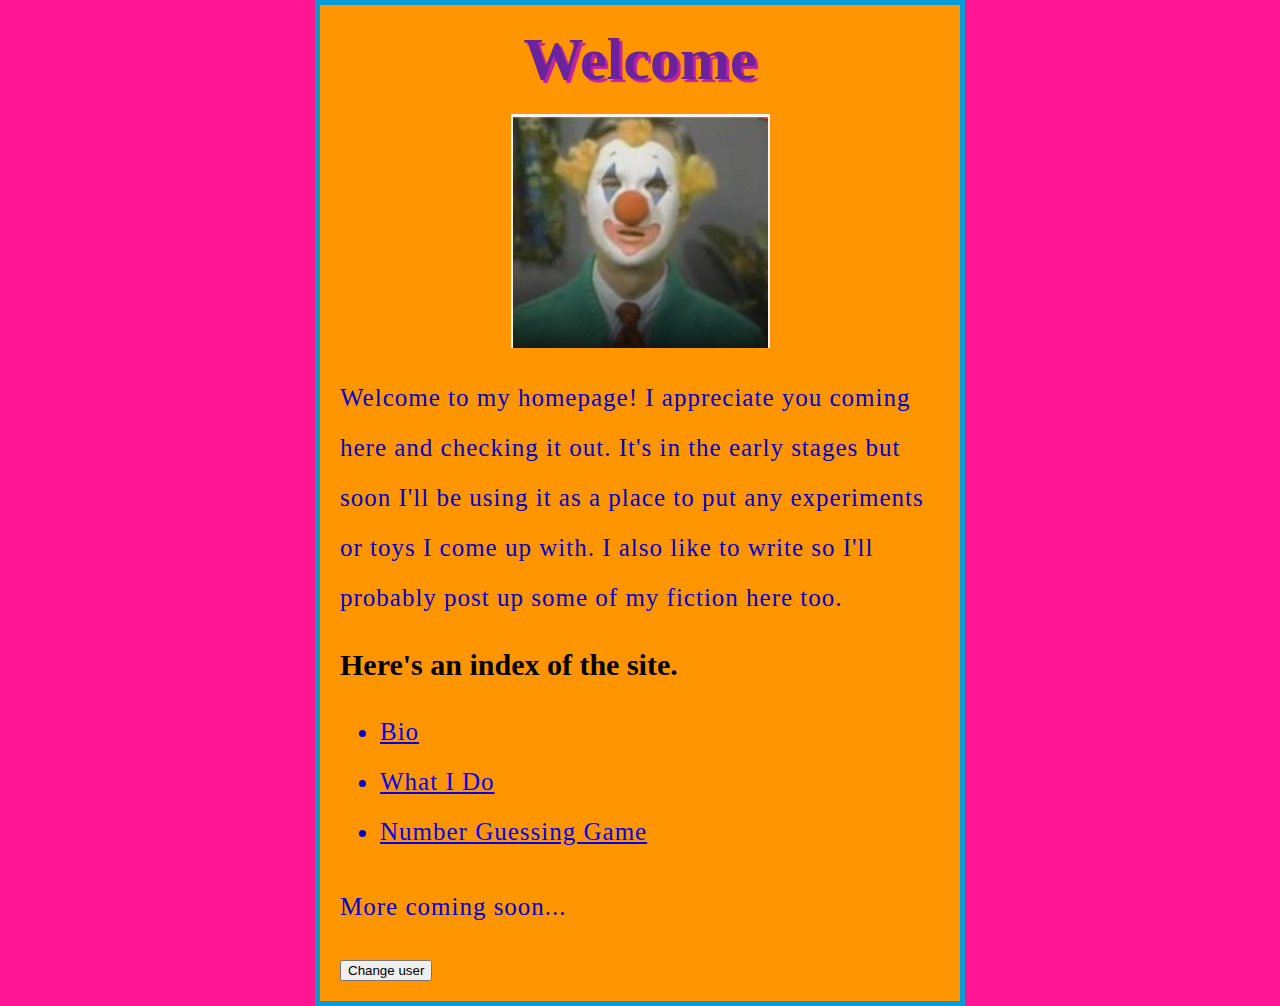
<file: index.html>
<!DOCTYPE html>
<html>

<head>
    <meta charset="utf-8">
    <title>Ruadhan's Page</title>
    <link href="styles/styles.css" rel="stylesheet">
    <link rel="preconnect" href="https://fonts.googleapis.com">
    <link rel="preconnect" href="https://fonts.gstatic.com" crossorigin>
    <link href="https://fonts.googleapis.com/css2?family=Lobster&display=swap" rel="stylesheet">
    <style>
        @import url('https://fonts.googleapis.com/css2?family=Lobster&display=swap');
    </style>
</head>

<body>

    <h1>Welcome</h1>

    <img src="images/clown.png" alt="In the name of God, the beneficent and merciful ruler of the earth and all the worlds;
        this image is the much beloved Mr Rogers wearing a clown mask. It appears
         to be made of porcelain or some ceramic material. It looks crazy on him... ">

    <p> Welcome to my homepage! I appreciate you coming here and checking it out. It's in the early stages but soon
        I'll be using it as a place to put any experiments or toys I come up with.
        I also like to write so I'll probably post up some of my fiction here too.
    </p>

    <h2>Here's an index of the site.</h2>

    <ul>
        <li><a href="bio.html">Bio</a></li>
        <li><a href="what-i-do.html">What I Do</a></li>
        <li><a href="number-guessing-game-start.html">Number Guessing Game</a></li>
        
    </ul>

    <p>More coming soon...</p>





    <button>Change user</button>
    <script src="scripts/main.js"></script>
</body>

</html>
</file>
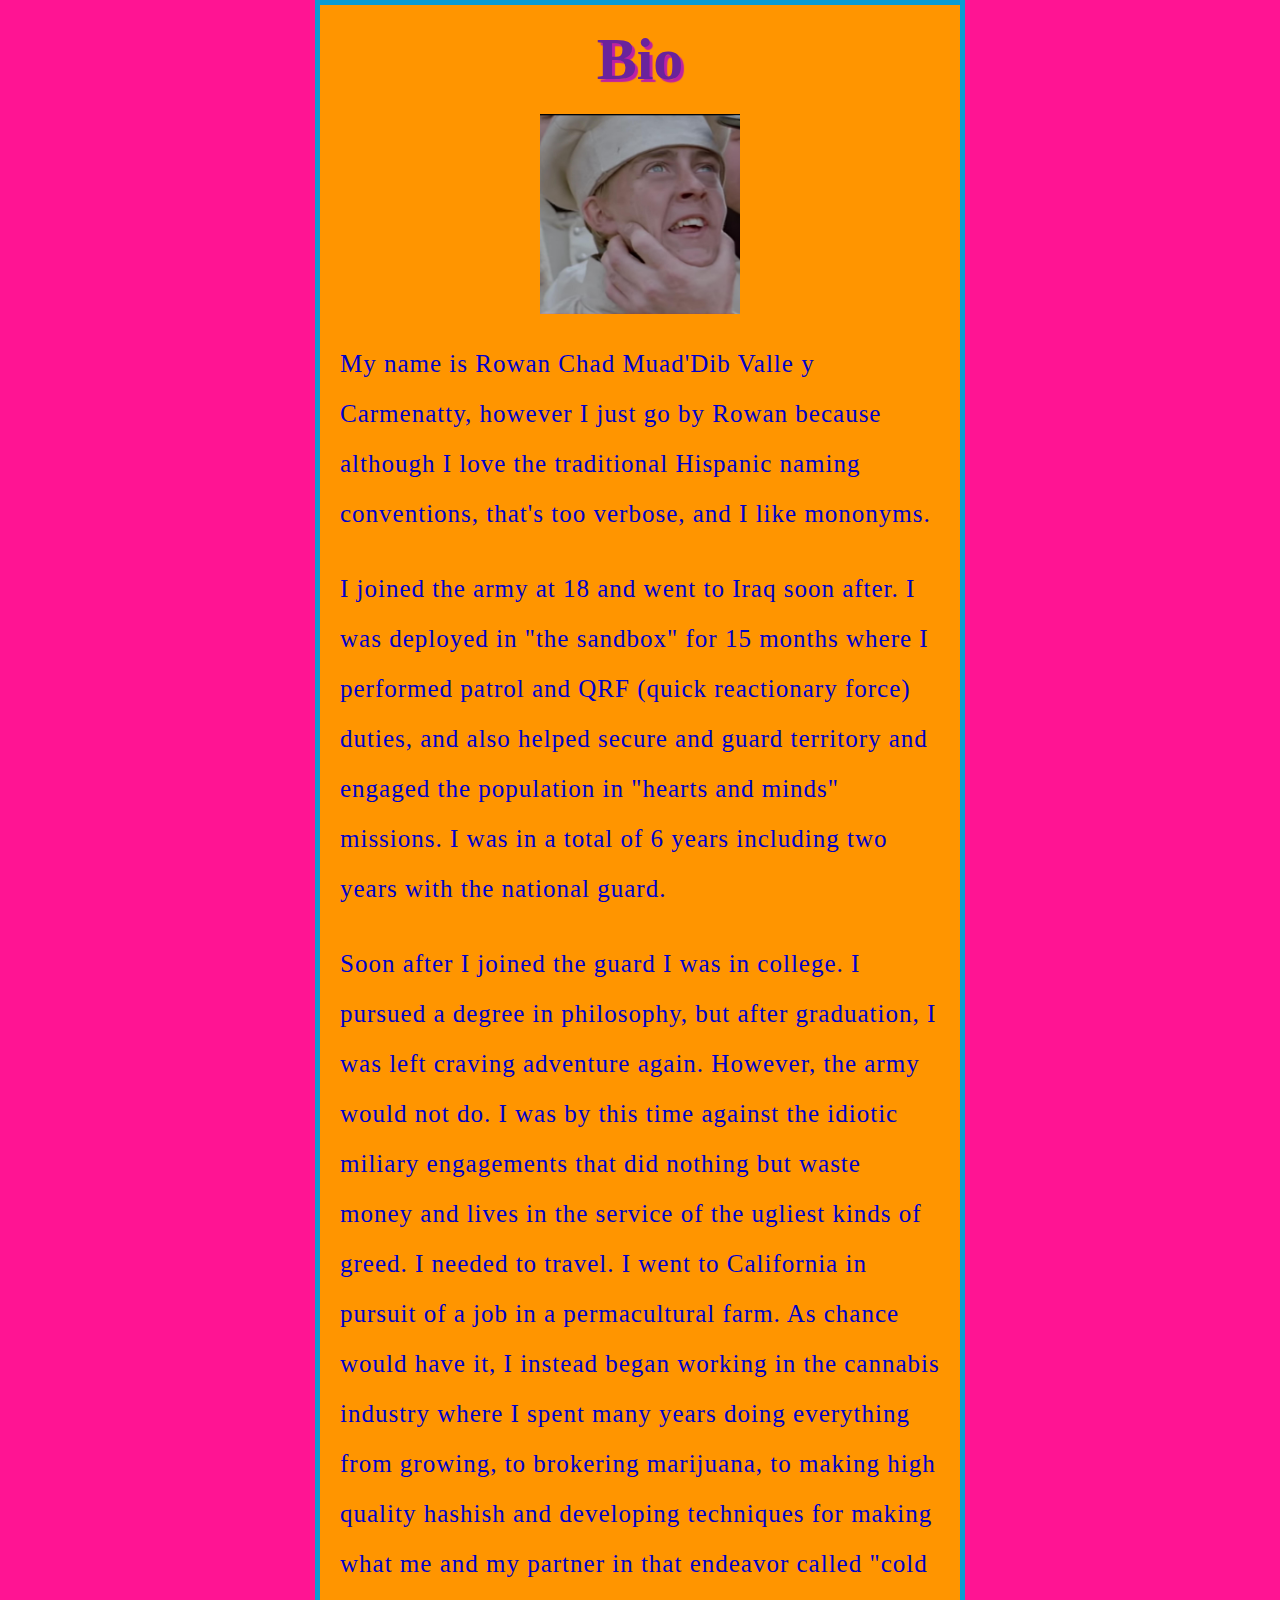
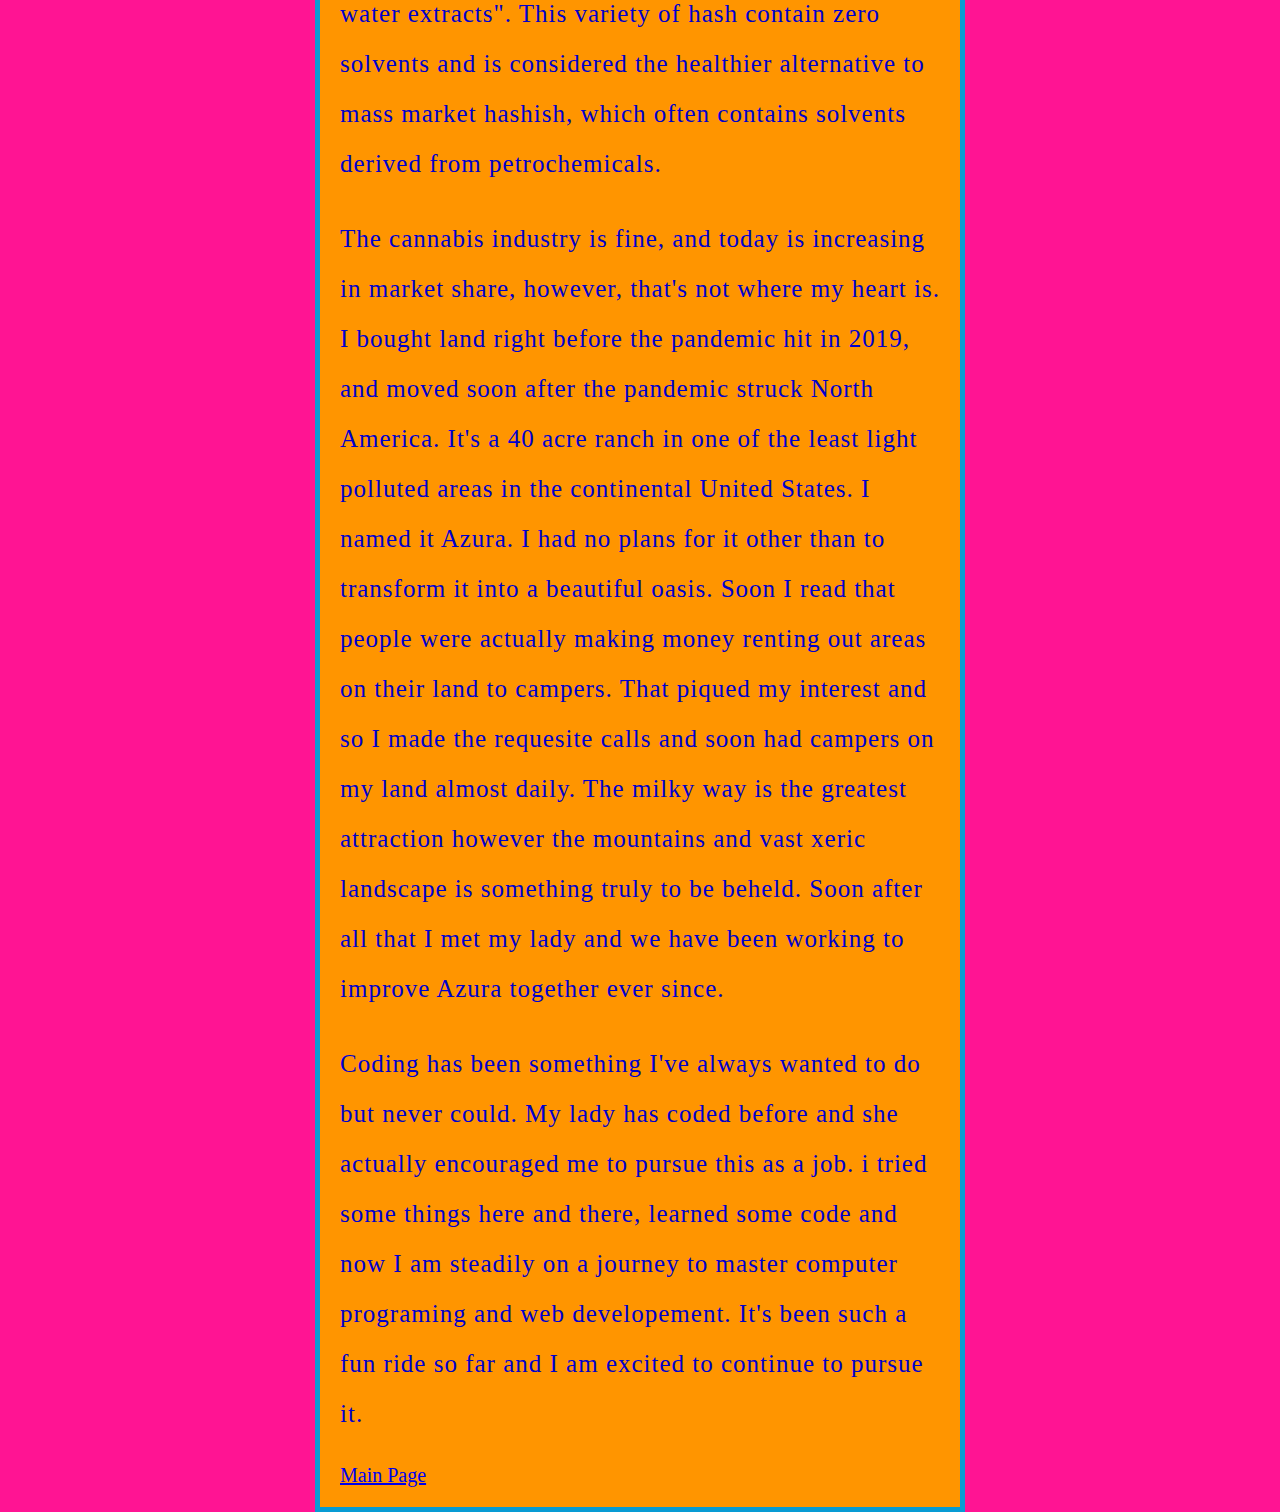
<file: bio.html>
<!DOCTYPE html>
<html lang="en">

<head>
    <meta charset="UTF-8">
    <meta http-equiv="X-UA-Compatible" content="IE=edge">
    <meta name="viewport" content="width=device-width, initial-scale=1.0">
    <title>Document</title>
    <link href="styles/styles.css" rel="stylesheet">
    <link rel="preconnect" href="https://fonts.googleapis.com">
    <link rel="preconnect" href="https://fonts.gstatic.com" crossorigin>
    <link href="https://fonts.googleapis.com/css2?family=Gemunu+Libre:wght@500&family=Permanent+Marker&display=swap"
        rel="stylesheet">
</head>

<body>

    <div class="cards">
        <article class="card">
            <header>
                <h1>Bio</h1>
            </header>
            <img src="images/sharpe.jpeg"
                alt="Me in a former life, looking like the kid that got his dog shot by that scaliwag Maj Girdwood. "
                width="200px" height="200px">
            <div class="content">
                <p> My name is Rowan Chad Muad'Dib Valle y Carmenatty, however I just go by Rowan because although
                    I love the traditional Hispanic naming conventions, that's too verbose, and I like mononyms.
                </p>

                <p>I joined the army at 18 and went to Iraq soon after. I was deployed in "the sandbox" for 15 months
                    where I performed patrol and QRF (quick reactionary force) duties, and also helped secure and guard
                    territory and engaged the population in "hearts and minds" missions.
                    I was in a total of 6 years including two years with the national guard.

                </p>

                <p>
                    Soon after I joined the guard I was in college. I pursued a degree in philosophy, but after
                    graduation,
                    I was left craving adventure again. However, the army would not do. I was by this time against
                    the idiotic miliary engagements that did nothing but waste money and lives in the service of the
                    ugliest
                    kinds of greed. I needed to travel.
                    I went to California in pursuit of a job in a permacultural farm. As chance would have it, I instead
                    began working in the cannabis industry where I spent many years doing everything from growing, to
                    brokering
                    marijuana, to making high quality hashish and developing techniques for making what me and my
                    partner in that
                    endeavor called "cold water extracts". This variety of hash contain zero solvents and is considered
                    the healthier alternative
                    to mass market hashish, which often contains solvents derived from petrochemicals.
                </p>

                <p>
                    The cannabis industry is fine, and today is increasing in market share, however, that's not where my
                    heart
                    is. I bought land right before the pandemic hit in 2019, and moved soon after the pandemic struck
                    North America. It's a 40 acre ranch in one of the least light polluted areas in the continental
                    United States.
                    I named it Azura. I had no plans for it other than to transform it into a beautiful oasis. Soon I
                    read that
                    people were actually making money renting out areas on their land to campers. That piqued my
                    interest and so
                    I made the requesite calls and soon had campers on my land almost daily. The milky way is the
                    greatest attraction however
                    the mountains and vast xeric landscape is something truly to be beheld.
                    Soon after all that I met my lady and we have been working to improve Azura together ever since.
                </p>

                <p>
                    Coding has been something I've always wanted to do but never could. My lady has coded before and she
                    actually
                    encouraged me to pursue this as a job. i tried some things here and there, learned some code and now
                    I am steadily on a journey to master computer programing and web developement. It's been such a fun
                    ride so far
                    and I am excited to continue to pursue it.
                </p>

            </div>



            <a href="index.html">Main Page</a>


</body>

</html>
</file>
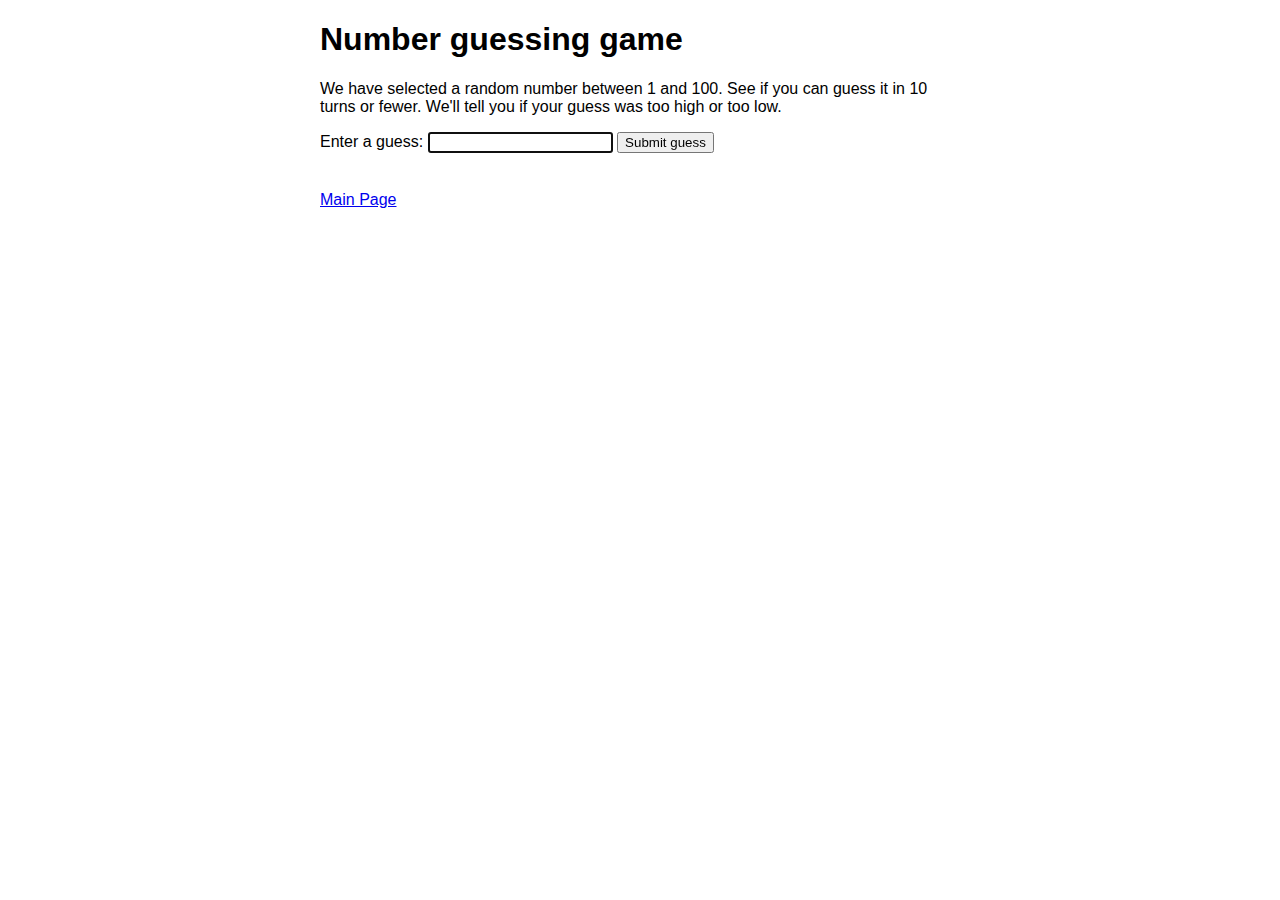
<file: number-guessing-game-start.html>
<!DOCTYPE html>
<html>

<head>
    <meta charset="utf-8">

    <title>Number guessing game</title>

    <style>
        html {
            font-family: sans-serif;
        }

        body {
            width: 50%;
            max-width: 800px;
            min-width: 480px;
            margin: 0 auto;
        }

        .lastResult {
            color: white;
            padding: 3px;
        }
    </style>
</head>

<body>
    <h1>Number guessing game</h1>

    <p>We have selected a random number between 1 and 100. See if you can guess it in 10 turns or fewer. We'll tell you
        if your guess was too high or too low.</p>

    <div class="form">
        <label for="guessField">Enter a guess: </label>
        <input type="text" id="guessField" class="guessField">
        <input type="submit" value="Submit guess" class="guessSubmit">
    </div>

    <div class="resultParas">
        <p class="guesses"></p>
        <p class="lastResult"></p>
        <p class="lowOrHi"></p>
    </div>

    <script>

        // Your JavaScript goes here
        let randomNumber = Math.floor(Math.random() * 100) + 1;

        const guesses = document.querySelector('.guesses');
        const lastResult = document.querySelector('.lastResult');
        const lowOrHi = document.querySelector('.lowOrHi');

        const guessSubmit = document.querySelector('.guessSubmit');
        const guessField = document.querySelector('.guessField');

        let guessCount = 1;
        let resetButton;

        guessField.focus();

        function checkGuess() {
            let userGuess = Number(guessField.value);
            if (guessCount === 1) {
                guesses.textContent = 'Previous guesses: ';
            }
            guesses.textContent += userGuess + ' ';

            if (userGuess === randomNumber) {
                lastResult.textContent = 'Congratulations! You got it right!';
                lastResult.style.backgroundColor = 'green';
                lowOrHi.textContent = '';
                setGameOver();
            } else if (guessCount === 10) {
                lastResult.textContent = '!!!GAME OVER!!!';
                lowOrHi.textContent = '';
                setGameOver();
            } else {
                lastResult.textContent = 'Wrong!';
                lastResult.style.backgroundColor = 'red';
                if (userGuess < randomNumber) {
                    lowOrHi.textContent = 'Last guess was too low!';
                } else if (userGuess > randomNumber) {
                    lowOrHi.textContent = 'Last guess was too high!';
                }
            }

            guessCount++;
            guessField.value = '';
            guessField.focus();
        }

        guessSubmit.addEventListener('click', checkGuess);

        function setGameOver() {
            guessField.disabled = true;
            guessSubmit.disabled = true;
            resetButton = document.createElement('button');
            resetButton.textContent = 'Start new game';
            document.body.append(resetButton);
            resetButton.addEventListener('click', resetGame);
        }

        function resetGame() {
            guessCount = 1;

            const resetParas = document.querySelectorAll('.resultParas p');
            for (let i = 0; i < resetParas.length; i++) {
                resetParas[i].textContent = '';
            }

            resetButton.parentNode.removeChild(resetButton);

            guessField.disabled = false;
            guessSubmit.disabled = false;
            guessField.value = '';
            guessField.focus();

            lastResult.style.backgroundColor = 'white';

            randomNumber = Math.floor(Math.random() * 100) + 1;
        }

    </script>
    
    <a href="index.html">Main Page</a>
    
</body>

</html>
</file>
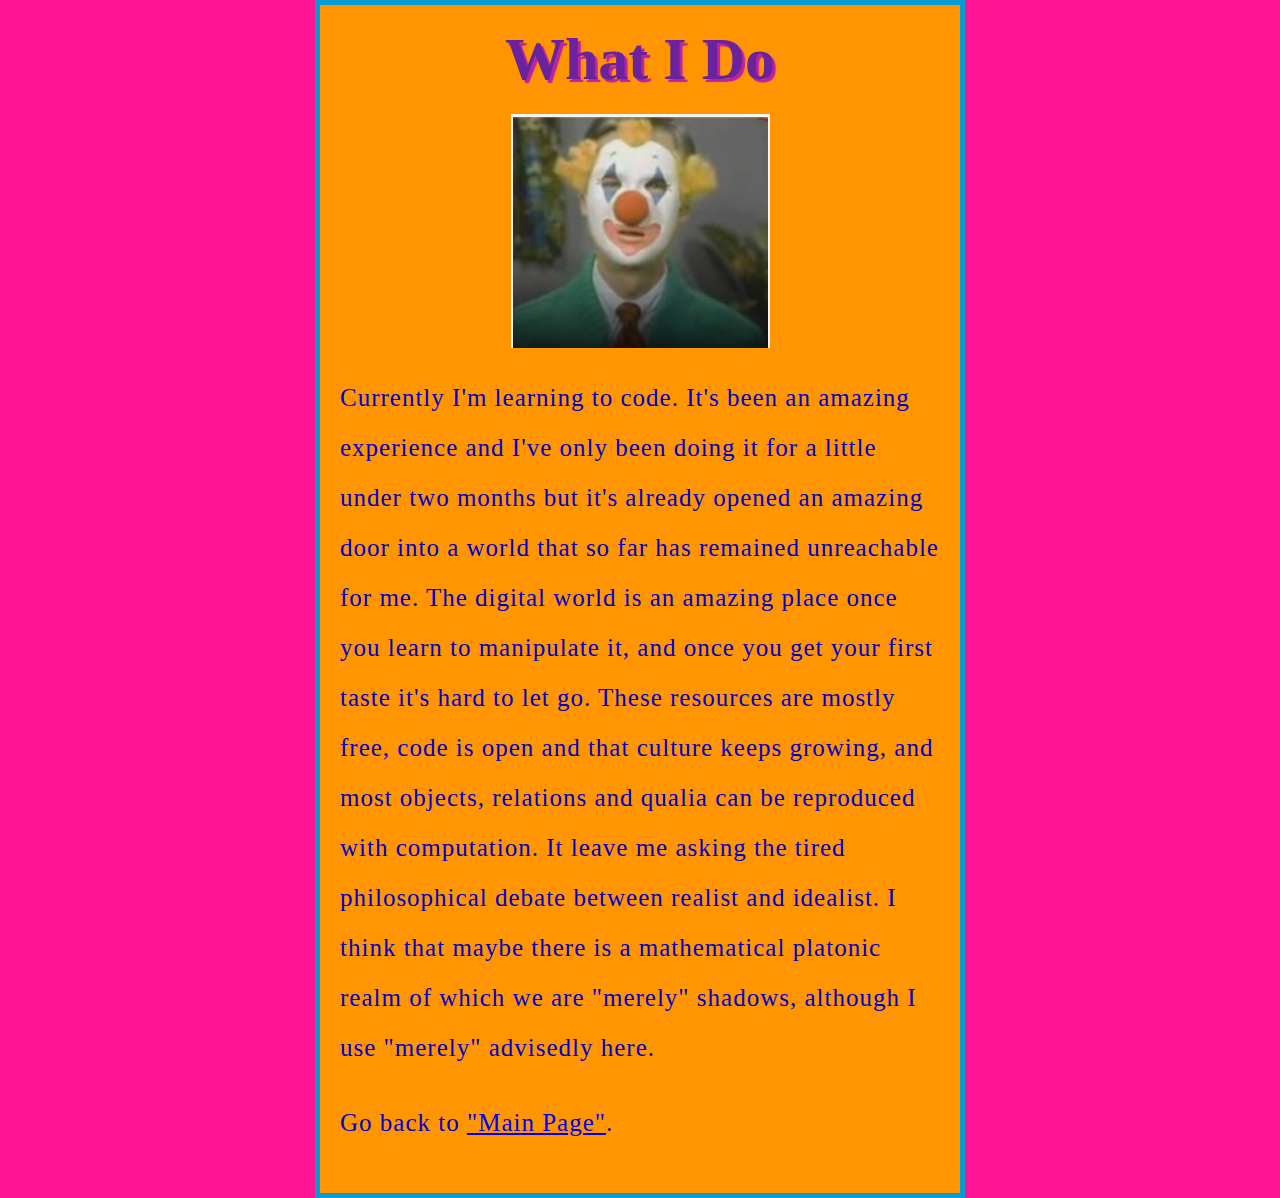
<file: what-i-do.html>
<!DOCTYPE html>
<html>

<head>
    <meta charset="utf-8">
    <title>What I Do</title>
    <link href="styles/styles.css" rel="stylesheet">
    <link rel="preconnect" href="https://fonts.googleapis.com">
<link rel="preconnect" href="https://fonts.gstatic.com" crossorigin>
<link href="https://fonts.googleapis.com/css2?family=Lobster&display=swap" rel="stylesheet">

<body>

    <h1>What I Do</h1>

    <img src="images/clown.png" alt="In the name of God, the beneficent and merciful ruler of the earth and all the worlds;
        this image is the much beloved mr Rogers wearing a clown mask. It appears
         to be made of porcelain or some ceramic material ">

    <p> Currently I'm learning to code. It's been an amazing experience and I've only been doing it for a little under
        two months but it's already opened an amazing door into a world that so far has remained unreachable for me.
        The digital world is an amazing place once you learn to manipulate it, and once you get your first taste it's
        hard to let go. These resources are mostly free, code is open and that culture keeps growing, and most objects,
        relations and qualia can be reproduced with computation. It leave me asking the tired philosophical debate
        between
        realist and idealist. I think that maybe there is a mathematical platonic realm of which we are "merely"
        shadows, although
        I use "merely" advisedly here.

    </p>



    <p> Go back to <a href="index.html"> "Main Page"</a>.

    </p>


</body>

</html>
</file>
<file: styles/styles.css>
html {
    font-size: 20px; /* px means "pixels": the base font size is now 10 pixels high  */
    font-family: "'Lobster'"; /* this should be the rest of the output you got from Google fonts */
    background-color: deeppink;

  }

  h1 {
    font-size: 60px;
    text-align: center;
    color: rgb(106, 35, 156);
    margin: 0;
    padding: 20px 20px;
    text-shadow: 3px 3px 1px rgb(190, 32, 164);
  }

  p, li {
    font-size: 25px;
    line-height: 2;
    letter-spacing: 1px;
    color: mediumblue;
  }

  body {
    width: 600px;
    margin: 0 auto;
    background-color: #FF9500;
    padding: 0 20px 20px 20px;
    border: 5px solid rgb(8, 155, 212);
  }

  img {
    display: block;
    margin: 0 auto;

  }
</file>
